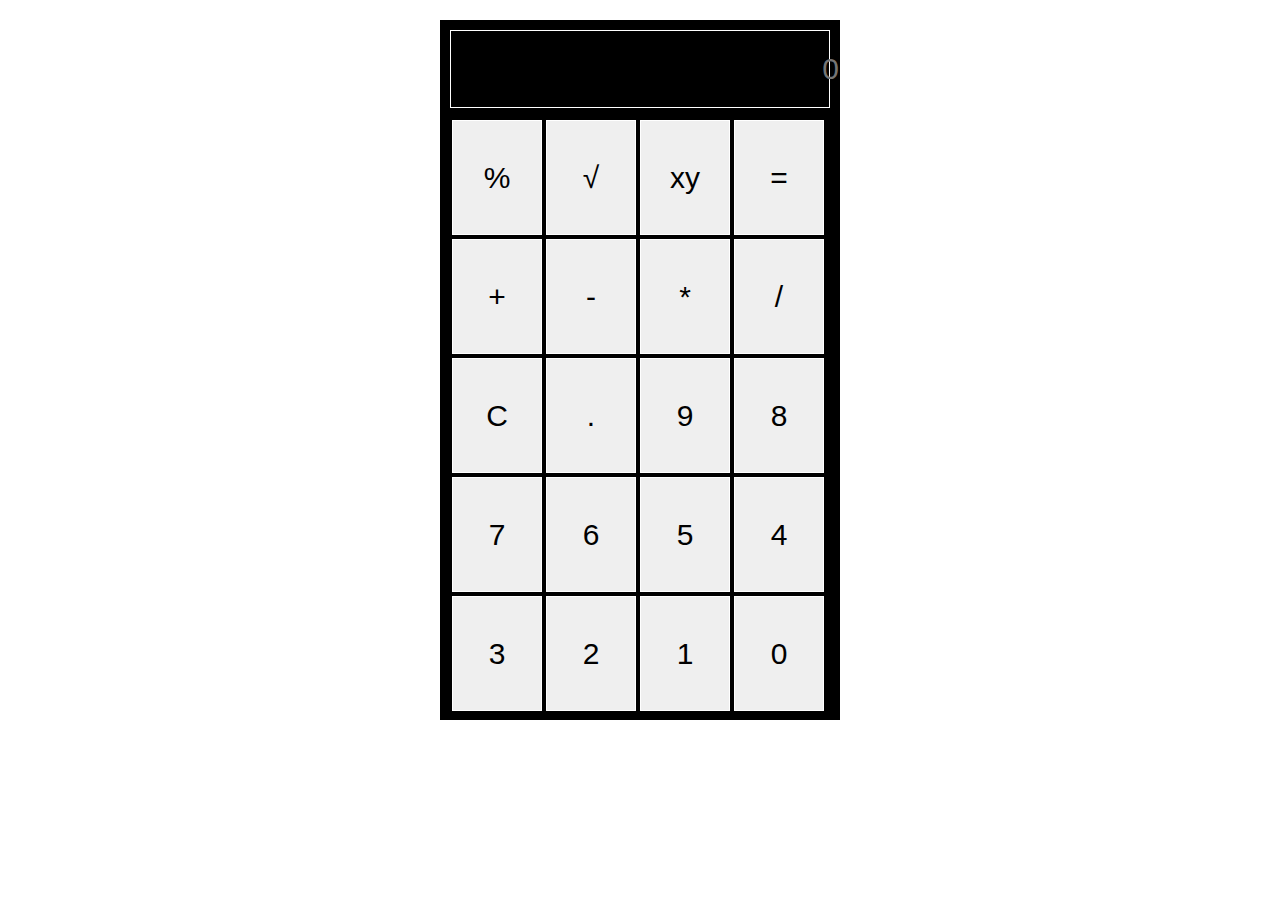
<file: calculator/index.html>
<!DOCTYPE html>
<html>
<head>
    <meta charset="utf-8">
    <meta http-equiv="X-UA-Compatible" content="IE=edge">
    <title>my Calculator</title>
    <meta name="viewport" content="width=device-width, initial-scale=1">
    <link rel="stylesheet" type="text/css" media="screen" href="main.css">

</head>
<body>



        <script src="http://code.jquery.com/jquery-3.3.1.js"></script>
        <script src="main.js"></script>
        
</body>
</html>
</file>
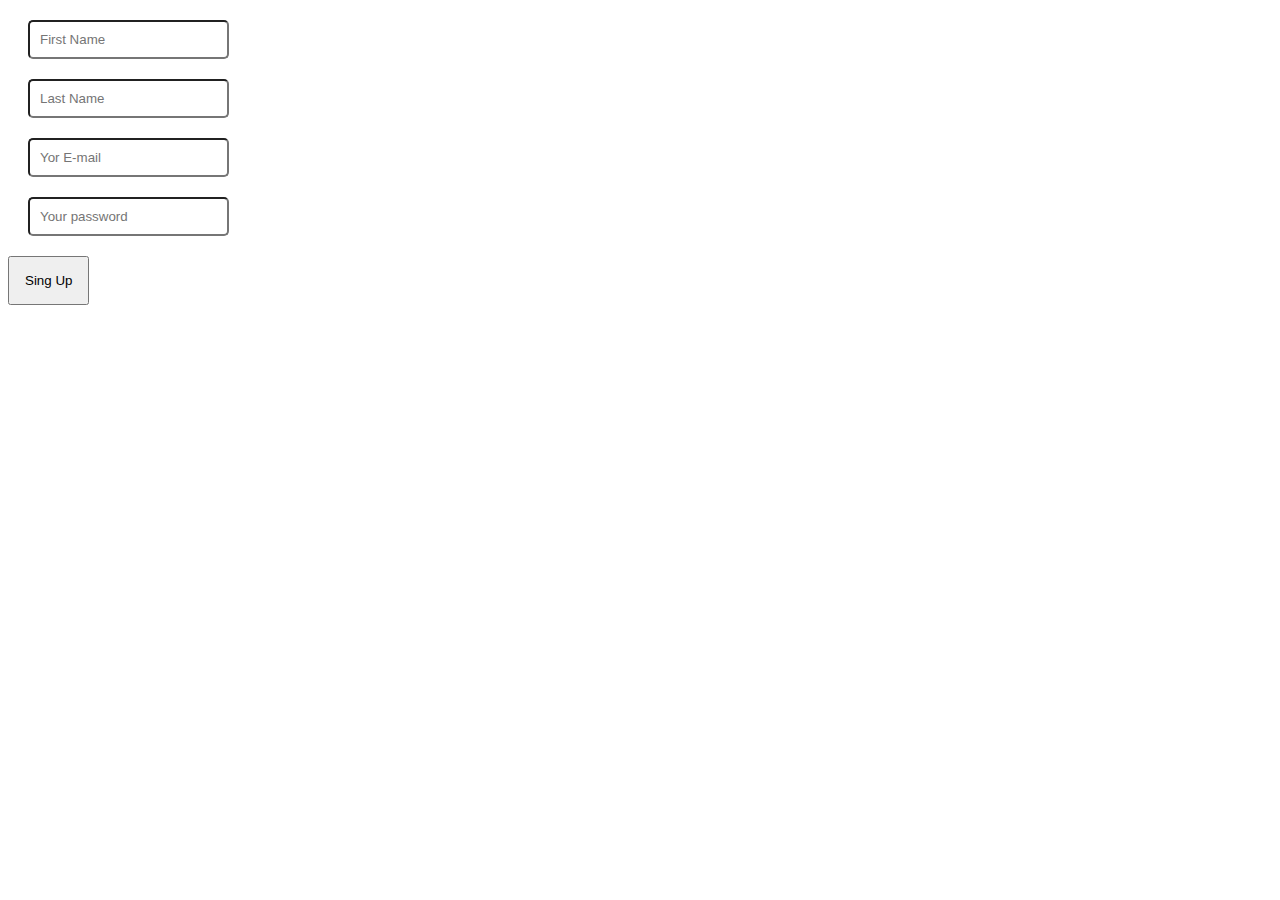
<file: contactForm/index.html>
<!DOCTYPE html>
<html>
<head>
    <meta charset="utf-8">
    <meta http-equiv="X-UA-Compatible" content="IE=edge">
    <title>Contact form</title>
    <meta name="viewport" content="width=device-width, initial-scale=1">
    <link rel="stylesheet" type="text/css" media="screen" href="main.css">
    
</head>
<body>


  

    <div id="main-area">

    </div>
    <script src="main.js"></script>
</body>
</html>
</file>
<file: contactForm/main.css>
.kocka {
    width: 100px;
    height: 100px;
    background-color: black;
    display: flex;
    border-bottom: 20px;
    border-right: 20px;
    color: white;
}   


.kocka2 {
    width: 100px;
    height: 100px;
    background-color: black;
    display: flex;
    border-bottom: 20px;
    border-right: 20px;
    border-radius: 50px;
    transition: 0.3s;
}



input {
    display: block;
    margin: 20px;
    padding: 10px;
    border-radius: 5px;
    
}


button {
    padding: 15px;
    width: 100p x;
}
</file>
<file: calculator/main.css>
/* http://meyerweb.com/eric/tools/css/reset/ 
   v2.0 | 20110126
   License: none (public domain)
*/

html, body, div, span, applet, object, iframe,
h1, h2, h3, h4, h5, h6, p, blockquote, pre,
a, abbr, acronym, address, big, cite, code,
del, dfn, em, img, ins, kbd, q, s, samp,
small, strike, strong, sub, sup, tt, var,
b, u, i, center,
dl, dt, dd, ol, ul, li,
fieldset, form, label, legend,
table, caption, tbody, tfoot, thead, tr, th, td,
article, aside, canvas, details, embed, 
figure, figcaption, footer, header, hgroup, 
menu, nav, output, ruby, section, summary,
time, mark, audio, video {
	margin: 0;
	padding: 0;
	border: 0;
	font-size: 100%;
	font: inherit;
	vertical-align: baseline;
}
/* HTML5 display-role reset for older browsers */
article, aside, details, figcaption, figure, 
footer, header, hgroup, menu, nav, section {
	display: block;
}
body {
	line-height: 1;
}
ol, ul {
	list-style: none;
}
blockquote, q {
	quotes: none;
}
blockquote:before, blockquote:after,
q:before, q:after {
	content: '';
	content: none;
}
table {
	border-collapse: collapse;
	border-spacing: 0;
}




* {
    box-sizing: border-box;
}



.calculator {
    width: 400px;
    height:700px;
    background-color: black;
    margin: 20px auto;
    padding-top: 10px;
}


.display {
    border: 1px solid white;
    width: 95%;
    padding: 20px 0;
    margin: 0 auto;
}


input#result {
    background-color: transparent;
    border: 0;
    font-size: 30px;
    text-align: right;
    color: white;

}   

input#result:placeholder {
    color: white;
}


.nubers {
    
    margin-top: 30px;
    width: 95%;
    height: 84%;
    margin: 10px auto;
}

.colrNumbers {
    margin: 2px;
    display: inline-block;
    width: 90px;
    height: 115px;
    border: 1px solid white;

    font-size: 30px;
    text-align: center;
    line-height: 3.5;
    
}
</file>
